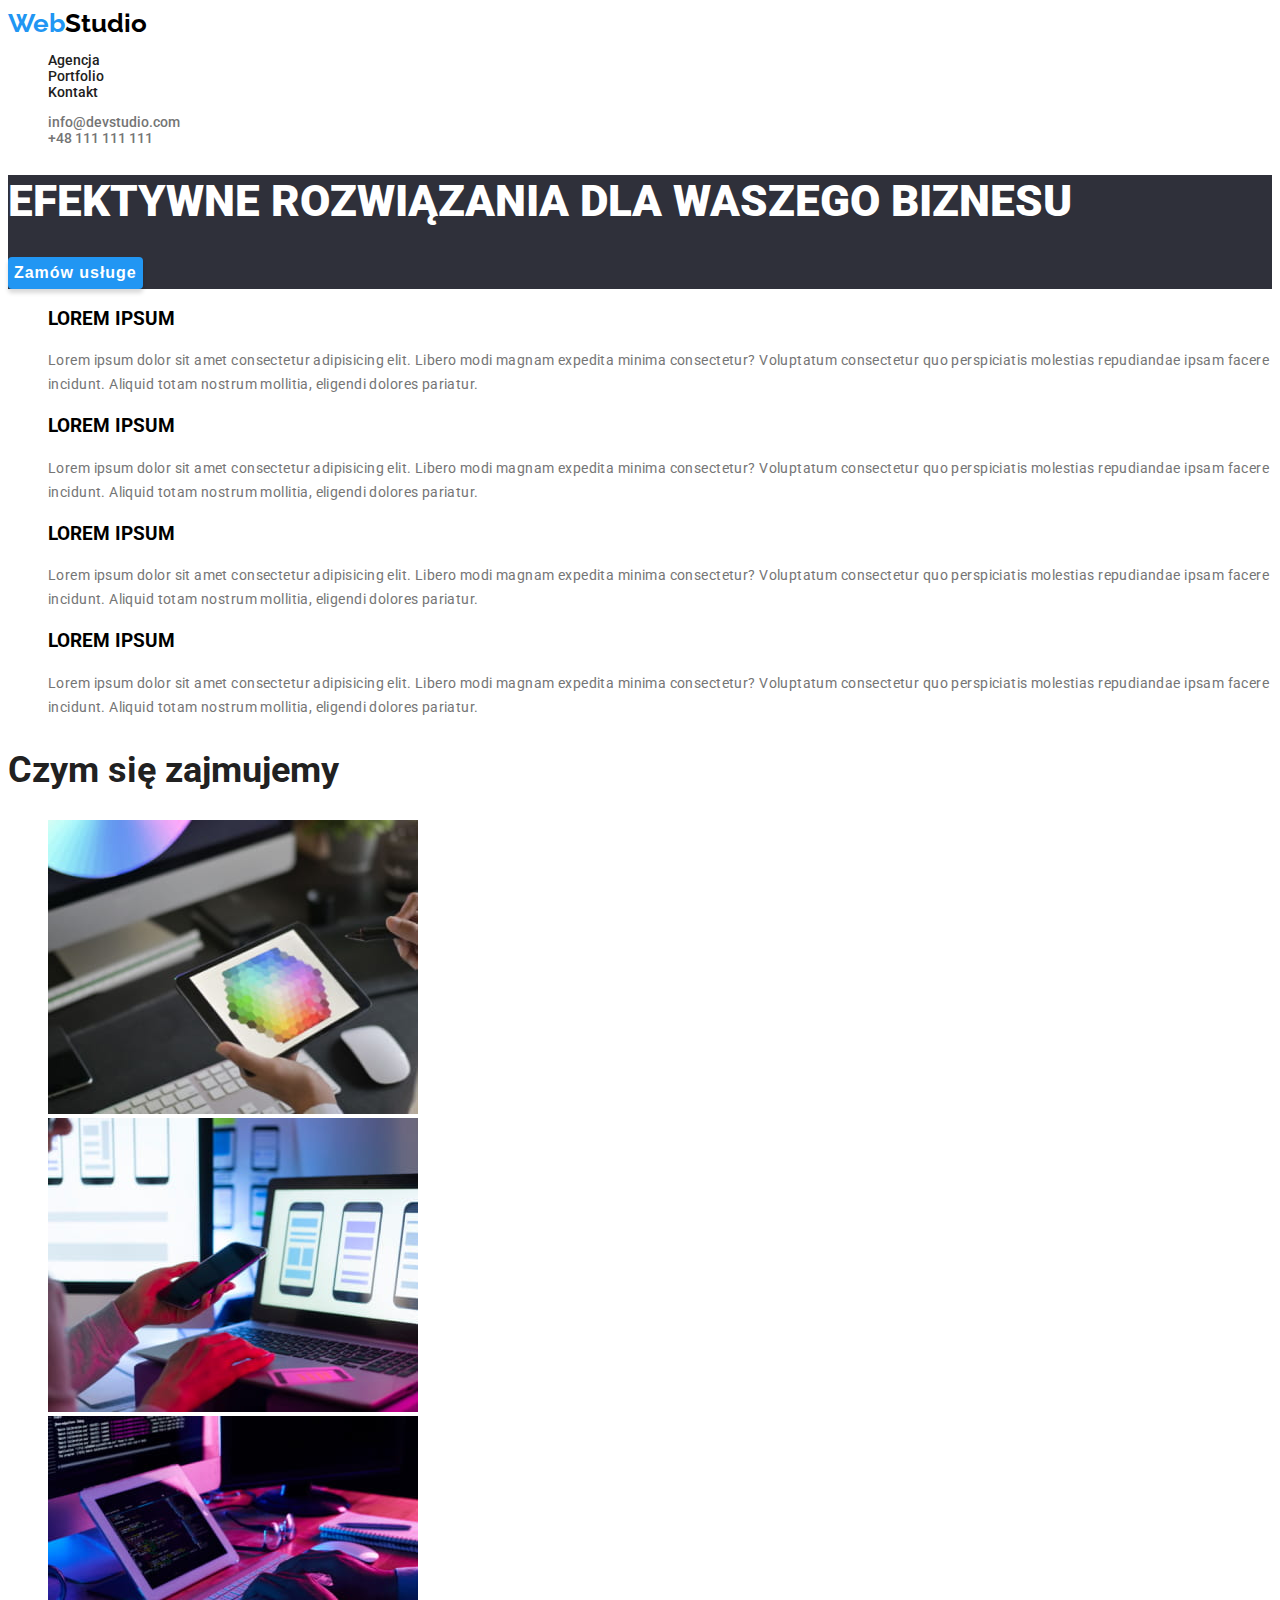
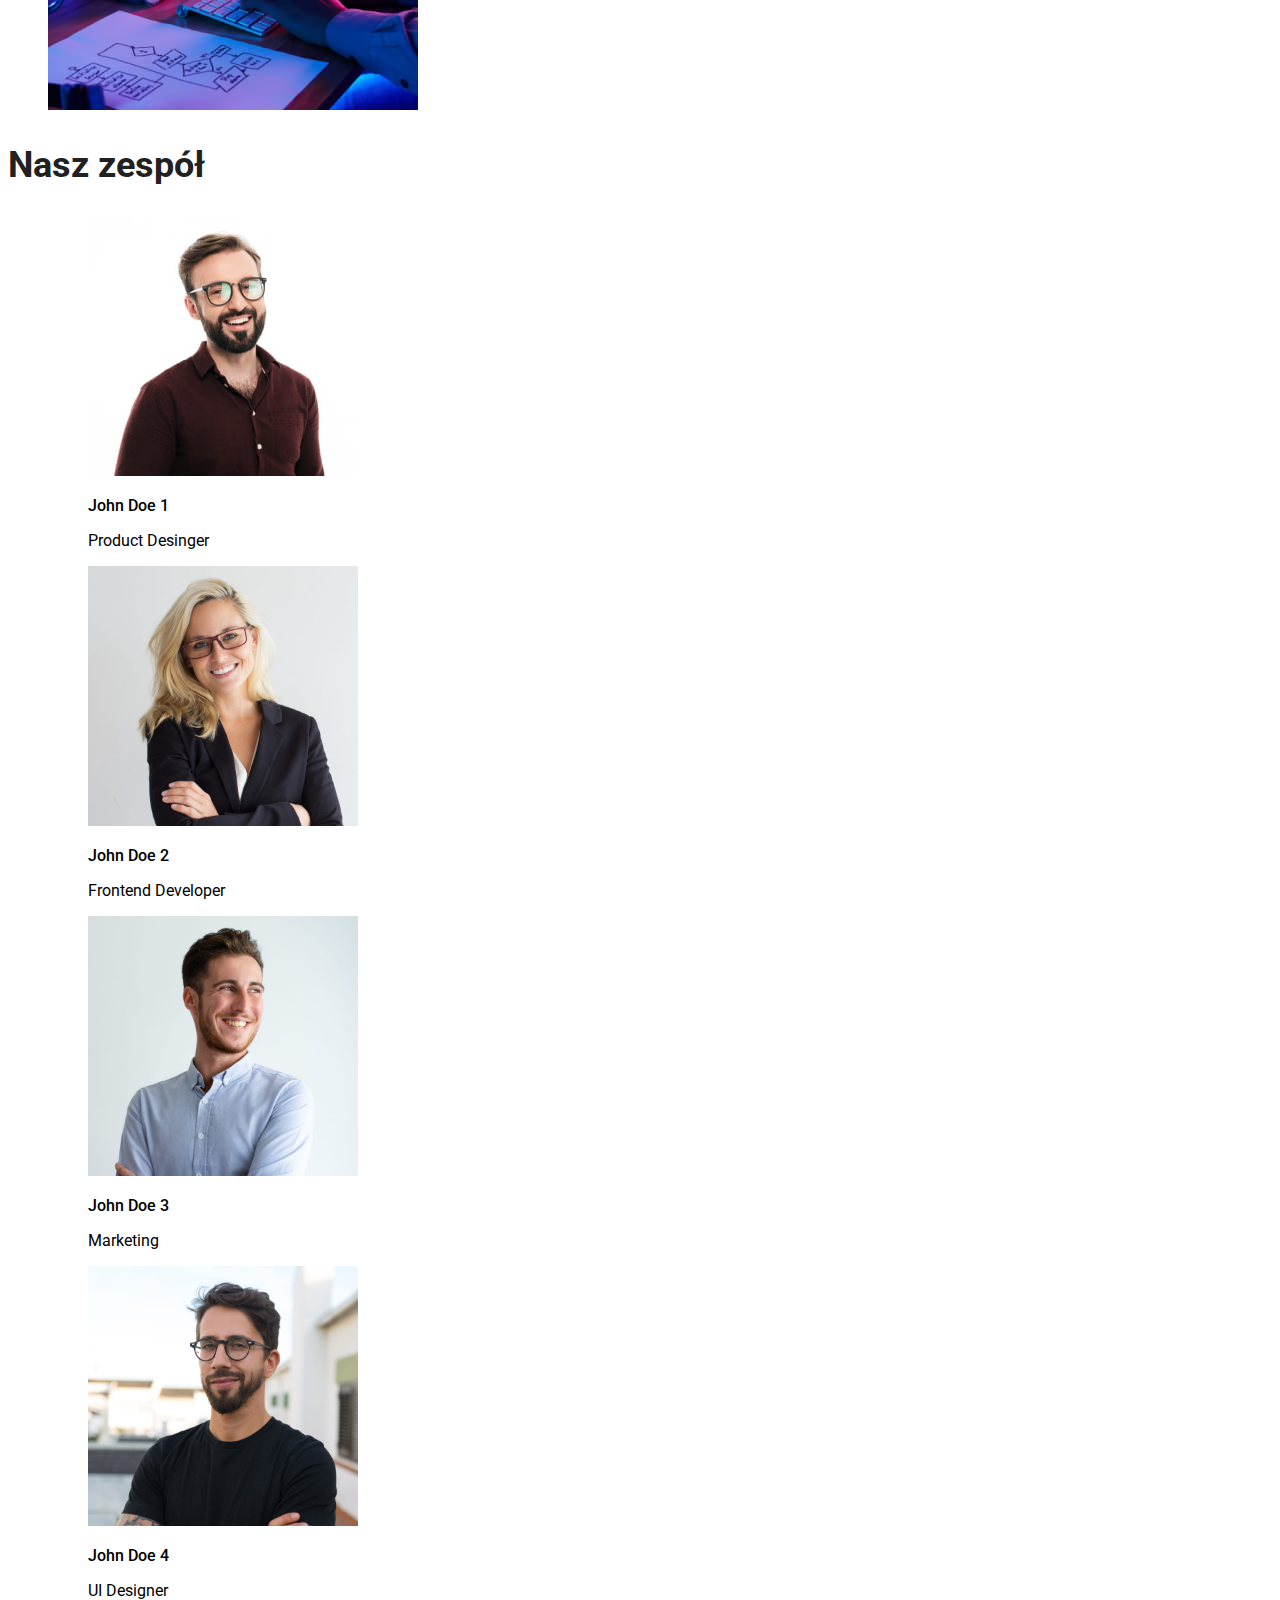
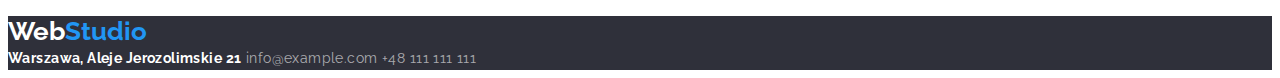
<file: index.html>
<!DOCTYPE html>
<html lang="pl">

<head>
    <meta charset="utf-8" />
    <title>WebStudio - Website</title>

    <!--Fonts-->
    <link rel="preconnect" href="https://fonts.googleapis.com">
    <link rel="preconnect" href="https://fonts.gstatic.com" crossorigin>
    <link href="https://fonts.googleapis.com/css2?family=Oleo+Script&family=Raleway:wght@700&family=Roboto:wght@400;500;700;900&display=swap" rel="stylesheet">
    <!--End Fonts-->
    <link rel="stylesheet" href="./css/styles.css" />
</head>

<body>
    <header>
        <!--Page Navigation-->
        <nav>
            <a class="logo" href="index.html">Web<span class="black-studio">Studio</span></a>
            <ul class="menu">
                <li>
                    <a href="./agencja.html">Agencja</a>
                </li>
                <li>
                    <a href="./portfolio.html">Portfolio</a>
                </li>
                <li>
                    <a href="./kontakt.html">Kontakt</a>
                </li>
            </ul>
        </nav>
        <aside>
            <ul class="navigation-contact">
                <li>
                    <a href="mailto:info@devstudio.com">info@devstudio.com</a>
                </li>
                <li>
                    <a href="tel:+48111111111">+48 111 111 111</a>
                </li>
            </ul>
        </aside>
        <!--End Page Navigation-->
    </header>

    <!--Page content-->
    <main>
        <section class="dark-bg">
            <div class="slider">
                <h1>EFEKTYWNE ROZWIĄZANIA DLA WASZEGO BIZNESU</h1>
                <button type="button">Zamów usługe</button>
            </div>
        </section>
    
    <!--Articles section-->
        <section class="articles-section">
            <ul class="articles-section-list">
                <li>
                    <h3>LOREM IPSUM</h3>
                    <p>Lorem ipsum dolor sit amet consectetur adipisicing elit. Libero modi magnam expedita minima
                        consectetur? Voluptatum consectetur quo perspiciatis molestias repudiandae ipsam facere
                        incidunt. Aliquid totam nostrum mollitia, eligendi dolores pariatur.</p>
                </li>

                <li>
                    <h3>LOREM IPSUM</h3>
                    <p>Lorem ipsum dolor sit amet consectetur adipisicing elit. Libero modi magnam expedita minima
                        consectetur? Voluptatum consectetur quo perspiciatis molestias repudiandae ipsam facere
                        incidunt. Aliquid totam nostrum mollitia, eligendi dolores pariatur.</p>
                </li>

                <li>
                    <h3>LOREM IPSUM</h3>
                    <p>Lorem ipsum dolor sit amet consectetur adipisicing elit. Libero modi magnam expedita minima
                        consectetur? Voluptatum consectetur quo perspiciatis molestias repudiandae ipsam facere
                        incidunt. Aliquid totam nostrum mollitia, eligendi dolores pariatur.</p>
                </li>

                <li>
                    <h3>LOREM IPSUM</h3>
                    <p>Lorem ipsum dolor sit amet consectetur adipisicing elit. Libero modi magnam expedita minima
                        consectetur? Voluptatum consectetur quo perspiciatis molestias repudiandae ipsam facere
                        incidunt. Aliquid totam nostrum mollitia, eligendi dolores pariatur.</p>
                </li>
        </section>

    <!--What we do section-->
        <section class="what-we-do">
            <h2>Czym się zajmujemy</h2>
            <ul class="what-we-do-list">
                <li><img src="images/code.jpg" alt="pisanie kodu" width="370" height="294" /></li>
                <li><img src="images/telephone.jpg" alt="telefon" width="370" height="294" /></li>
                <li><img src="images/tablet.jpg" alt="tablet" width="370" height="294" /></li>
            </ul>
        </section>

    <!--Our team section-->
        <section class="our-team-section">
            <h2>Nasz zespół</h2>
            <ul class="our-team-section-list">
                <li>
                    <figure>
                        <img src="images/img1.jpg" alt="John Doe 1" width="270" height="260" />
                        <figcaption>
                            <h3>John Doe 1</h3>
                            <p>Product Desinger</p>
                        </figcaption>
                    </figure>
                </li>
            </ul>

            <ul class="our-team-section-list">
                <li>
                    <figure>
                        <img src="images/img2.jpg" alt="John Doe 2" width="270" height="260" />
                        <figcaption>   
                            <h3>John Doe 2</h3>
                            <p>Frontend Developer</p>
                        </figcaption>
                    </figure>
                </li>
            </ul>

            <ul class="our-team-section-list">
                <li>
                    <figure>
                        <img src="images/img3.jpg" alt="John Doe 3" width="270" height="260" />
                        <figcaption>
                            <h3>John Doe 3</h3>
                            <p>Marketing</p>
                        </figcaption>
                    </figure>
                </li>
            </ul>

            <ul class="our-team-section-list">
                <li>
                    <figure>
                        <img src="images/img4.jpg" alt="John Doe 4" width="270" height="260" />
                        <figcaption>
                            <h3>John Doe 4</h3>
                            <p>UI Designer</p>
                        </figcaption>
                    </figure>
                </li>
            </ul>
        </section>    
    <!--End Our team section-->
    </main>

    <!--Page footer-->
    <footer class="dark-bg">
        <div class="footer">
            <a href="index.html" class="logo"><span class="white-studio">Web</span>Studio</a>
            <address class="address">
                <span class="footer-adress"><a href="https://goo.gl/maps/cexEDxkeDW6zovho7" target="_blank">Warszawa, Aleje Jerozolimskie 21</a></span>
                <a class="footer-contact" href="mailto:info@example.com">info@example.com</a>
                <a class="footer-contact" href="tel:+48111111111">+48 111 111 111</a>
            </address>
        </div>
    </footer>
    <!--End Page footer-->
</body>

</html>
</file>
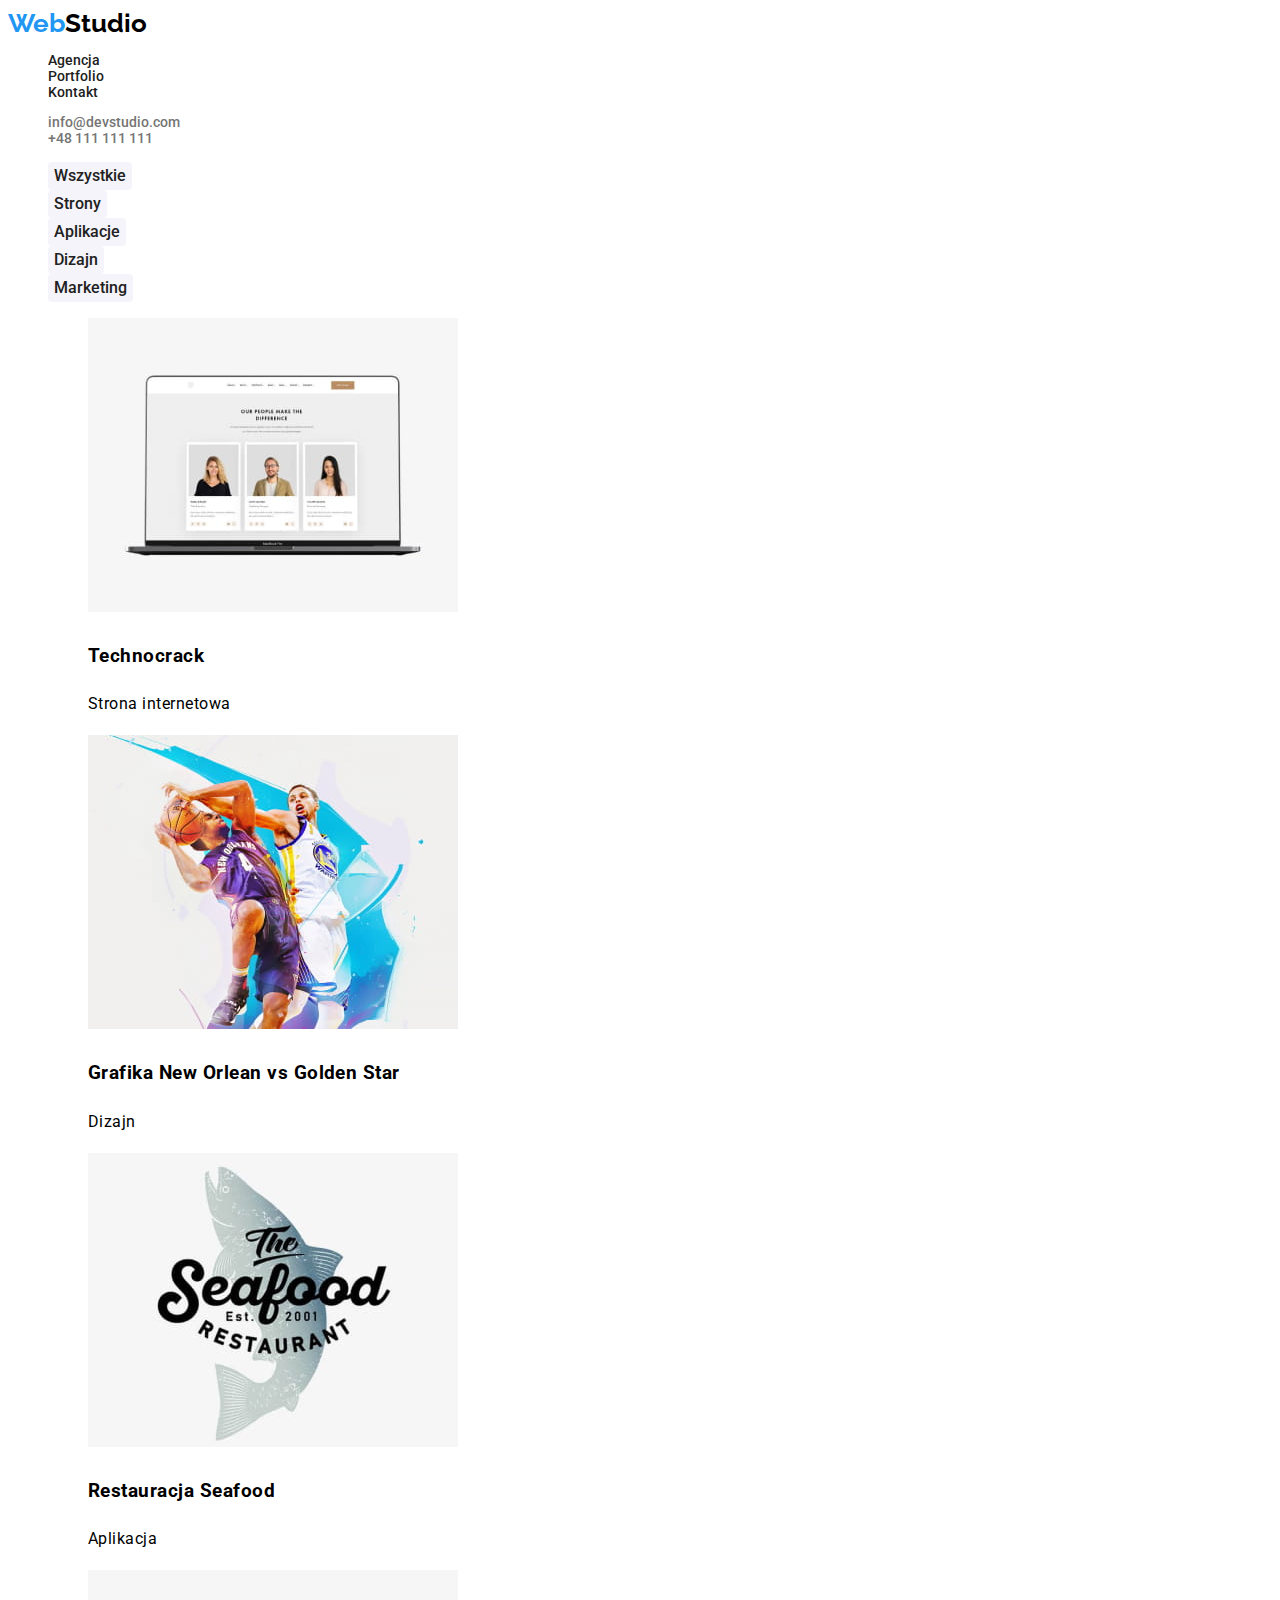
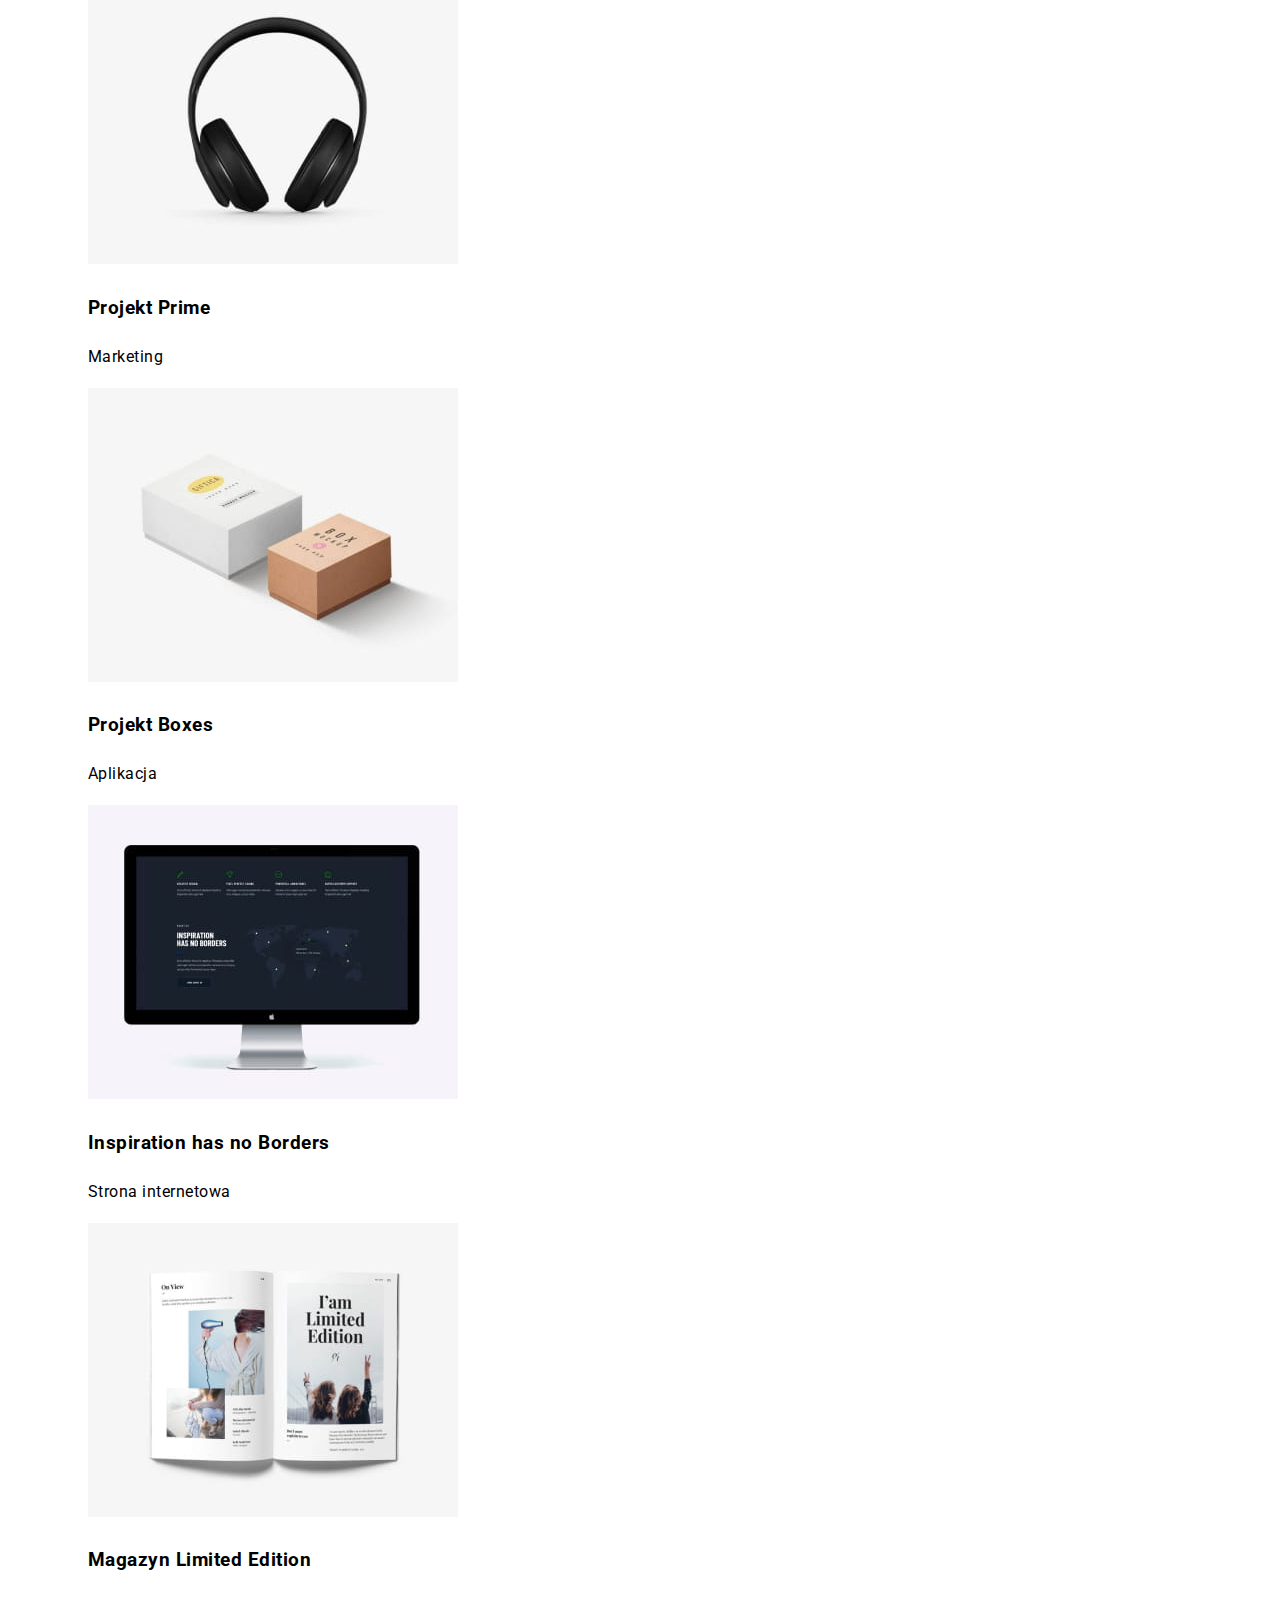
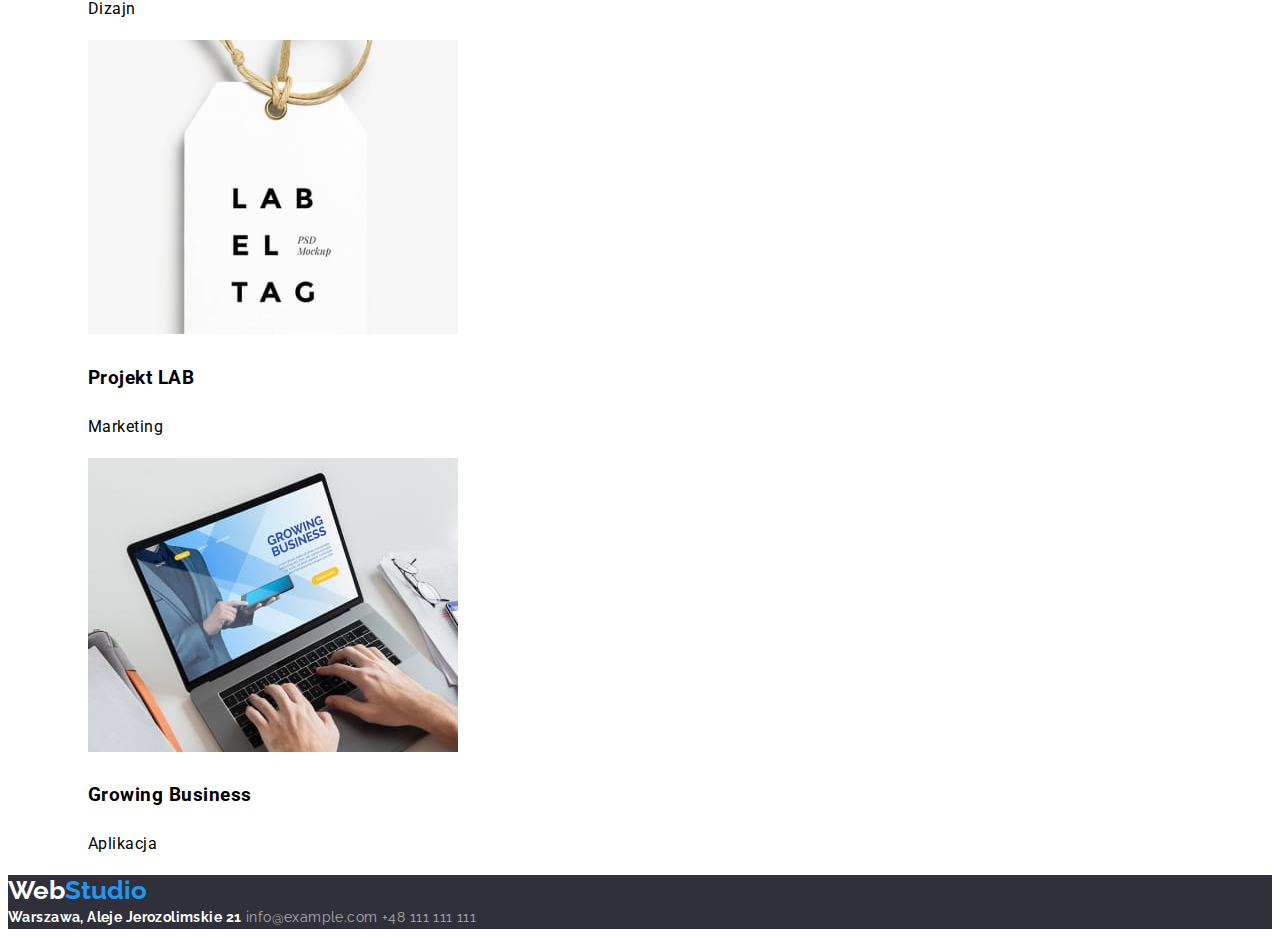
<file: portfolio.html>
<!DOCTYPE html>
<html lang="pl">

<head>
<meta charset="utf-8">
<title>Portfolio</title>

 <!--Fonts-->
 <link rel="preconnect" href="https://fonts.googleapis.com">
 <link rel="preconnect" href="https://fonts.gstatic.com" crossorigin>
 <link href="https://fonts.googleapis.com/css2?family=Oleo+Script&family=Raleway:wght@700&family=Roboto:wght@400;500;700;900&display=swap" rel="stylesheet">
 <!--End Fonts-->
 <link rel="stylesheet" href="./css/styles.css" />
</head>

<body>
    <header>
        <!--Page Navigation-->
        <nav>
            <a class="logo" href="index.html">Web<span class="black-studio">Studio</span></a>
            <ul class="menu">
                <li>
                    <a href="./agencja.html">Agencja</a>
                </li>
                <li>
                    <a href="./portfolio.html">Portfolio</a>
                </li>
                <li>
                    <a href="./kontakt.html">Kontakt</a>
                </li>
            </ul>
        </nav>
        <aside>
            <ul class="navigation-contact">
                <li>
                    <a href="mailto:info@devstudio.com">info@devstudio.com</a>
                </li>
                <li>
                    <a href="tel:+48111111111">+48 111 111 111</a>
                </li>
            </ul>
        </aside>
        <!--End Page Navigation-->
    </header>

        <!--Portfolio navigation menu-->
        <section>
            <ul class="portfolio-menu">
                <li>
                    <a href="#wszystkie"><button class="button-portfolio" type="button">Wszystkie</button></a>
                </li>
                <li>
                    <a href="#strony"><button class="button-portfolio" type="button">Strony</button></a>
                </li>
                <li>
                    <a href="#aplikacje"><button class="button-portfolio" type="button">Aplikacje</button></a>
                </li>
                <li>
                    <a href="#dizajn"><button class="button-portfolio" type="button">Dizajn</button></a>
                </li>
                <li>
                    <a href="#marketing"><button class="button-portfolio" type="button">Marketing</button></a>
                </li>
            </ul>
        </section>
        <!--End portfolio navigation menu-->

        <!--portfolio section-->
        <section class="portfolio">
            <ul class="portfolio-list">
                <li>
                    <figure>
                        <img src="./images/imgtechnocrack.jpg" alt="Technocrack" width="370" height="294" />
                        <figcaption>
                            <h3>Technocrack</h3>
                            <p>Strona internetowa</p>
                        </figcaption>
                    </figure>
                </li>
            </ul>

            <ul class="portfolio-list">
                <li>
                    <figure>
                        <img src="./images/imgneworlean.jpg" alt="Grafika New Orlean vs Golden Star" width="370" height="294" />
                        <figcaption>   
                            <h3>Grafika New Orlean vs Golden Star</h3>
                            <p>Dizajn</p>
                        </figcaption>
                    </figure>
                </li>
            </ul>

            <ul class="portfolio-list">
                <li>
                    <figure>
                        <img src="./images/imgseafood.jpg" alt="Restaurant Sea Food" width="370" height="294" />
                        <figcaption>
                            <h3>Restauracja Seafood</h3>
                            <p>Aplikacja</p>
                        </figcaption>
                    </figure>
                </li>
            </ul>

            <ul class="portfolio-list">
                <li>
                    <figure>
                        <img src="./images/imgmarketing.jpg" alt="Project Prime" width="370" height="294" />
                        <figcaption>
                            <h3>Projekt Prime</h3>
                            <p>Marketing</p>
                        </figcaption>
                    </figure>
                </li>
            </ul>

            <ul class="portfolio-list">
                <li>
                    <figure>
                        <img src="./images/imgprojectbox.jpg" alt="Project Boxes" width="370" height="294" />
                        <figcaption>
                            <h3>Projekt Boxes</h3>
                            <p>Aplikacja</p>
                        </figcaption>
                    </figure>
                </li>
            </ul>

            <ul class="portfolio-list">
                <li>
                    <figure>
                        <img src="./images/imginspiration.jpg" alt="Inspiration has no Borders" width="370" height="294" />
                        <figcaption>
                            <h3>Inspiration has no Borders</h3>
                            <p>Strona internetowa</p>
                        </figcaption>
                    </figure>
                </li>
            </ul>

            <ul class="portfolio-list">
                <li>
                    <figure>
                        <img src="./images/imgmagazyn.jpg" alt="Magazyn Limited Edition" width="370" height="294" />
                        <figcaption>
                            <h3>Magazyn Limited Edition</h3>
                            <p>Dizajn</p>
                        </figcaption>
                    </figure>
                </li>
            </ul>

            <ul class="portfolio-list">
                <li>
                    <figure>
                        <img src="./images/imgprojektlab.jpg" alt="Projekt LAB" width="370" height="294" />
                        <figcaption>
                            <h3>Projekt LAB</h3>
                            <p>Marketing</p>
                        </figcaption>
                    </figure>
                </li>
            </ul>

            <ul class="portfolio-list">
                <li>
                    <figure>
                        <img src="./images/imggrowingbusiness.jpg" alt="Growing Business" width="370" height="294" />
                        <figcaption>
                            <h3>Growing Business</h3>
                            <p>Aplikacja</p>
                        </figcaption>
                    </figure>
                </li>
            </ul>
        </section>    
        <!--End portfolio section-->
    </main>

      <!--Page footer-->
    <footer class="dark-bg">
        <div class="footer">
            <a href="index.html" class="logo"><span class="white-studio">Web</span>Studio</a>
            <address class="address">
                <span class="footer-adress"><a href="https://goo.gl/maps/cexEDxkeDW6zovho7" target="_blank">Warszawa, Aleje Jerozolimskie 21</a></span>
                <a class="footer-contact" href="mailto:info@example.com">info@example.com</a>
                <a class="footer-contact" href="tel:+48111111111">+48 111 111 111</a>
            </address>
        </div>
    </footer>
    <!--End Page footer-->

</body>
</html>
</file>
<file: css/styles.css>
:root {
    --primary-color: #2196f3;
    --secundary-color: #757575;
    --tertiary-color: #212121;
    --quaternary-color: #ffffff;
}

ul {
    list-style: none;
}

body {
    font-family: 'Roboto';
}

/* HEADER */

.logo {
    font-family: 'Raleway';
    font-style: normal;
    font-weight: 700;
    font-size: 26px;
    text-decoration: none;
    color: var(--primary-color);
    margin-right: 93px;
    padding: 24px 0 25px;
}

.black-studio {
    color: #000;
}

.white-studio {
    color: #fff;
}

.menu {
    list-style: none;
    font-family: 'Roboto';
    font-weight: 500;
    font-size: 14px;
    color: var(--tertiary-color);
}

.nav-link {
    font-weight: 500;
    font-size: 14px;
    line-height: 16px;
}

.nav-contact-email {
    font-weight: 500;
    font-size: 14px;
    line-height: 16px;
    letter-spacing: 0.02em;
}

.nav-contact-phone {
    font-weight: 500;
    font-size: 14px;
    line-height: 16px;
    letter-spacing: 0.02em;
}

.menu a {
    color: var(--tertiary-color); 
	text-decoration: none;
    cursor: pointer;
}

.menu a:hover,
.menu a:focus {
	color: var(--primary-color);
}

.navigation-contact {
    list-style: none;
    font-weight: 500;
    font-size: 14px;
    color: var(--secundary-color);
}

.navigation-contact a {
    text-decoration: none;
    color: var(--secundary-color);
}

.navigation-contact a:hover,
.navigation-contact a:focus {
    color: var(--primary-color);
}

/* Slider */

.dark-bg {
    background: #2f303a;
}

.slider {
}

.slider h1 {
    font-weight: 900;
    font-size: 44px;
    color: var(--quaternary-color);
    background: #2F303A;
}

.slider button {
    font-weight: 700;
    font-size: 16px;
    line-height: 30px;
    display: flex;
    align-items: center;
    text-align: center;
    letter-spacing: 0.06em;
    cursor: pointer;
    border-radius: 4px;
    border: none;
    color: var(--quaternary-color);
    background: var(--primary-color);
    box-shadow: 0px 4px 4px rgba(0, 0, 0, 0.15);
}

/* Articles */

.articles {
}

.articles h3 {
    font-weight: 700;
    font-size: 14px;
    color: var(--tertiary-color);
    text-transform: uppercase;
  }
  
.articles-section p {
    font-size: 14px;
    color: var(--secundary-color);
    letter-spacing: 0.03em;
    line-height: 24px;
}

/* Section - What We Do */

.what-we-do {
    font-family: 'Roboto';
    font-style: normal;
}

.what-we-do-list {
    list-style: none;
}

.what-we-do h2 {
    font-weight: 700;
    font-size: 36px;
    color: var(--tertiary-color);
}

/* Section - Out team */

.our-team-section-bg {
    background: #f5f4fa;
}

.our-team-section {
    font-family: 'Roboto';
    font-style: normal;
}

.our-team-section h2 {
    font-weight: 700;
    font-size: 36px;
    color: var(--tertiary-color);
}

.our-team-section-list {
    list-style: none;
    font-size: 16px;
}

.our-team-section-list h3 {
    font-weight: 500;
    font-size: 16px;
}

.our-team-section-list p {
    font-weight: 400;
    font-size: 16px;
}

/* Section - Portfolio menu */

.portfolio-menu {
    list-style: none;
}

.portfolio-menu a {
    text-decoration: none;
}

.button-portfolio {
    font-family: 'Roboto';
    font-size: 16px;
    font-weight: 500;
    line-height: 26px;
    display: flex;
    align-items: center;
    text-align: center;
    color: var(--tertiary-color);
    cursor: pointer;
    border-radius: 4px;
    border: none;
    background: #F5F4FA;
    box-shadow: none;
    transition-duration: 0.4s;
}
  
.button-portfolio:hover {
    color: var(--quaternary-color);
    background-color: var(--primary-color);
    box-shadow: 0px 3px 1px rgba(0, 0, 0, 0.1), 0px 1px 2px rgba(0, 0, 0, 0.08), 0px 2px 2px rgba(0, 0, 0, 0.12);
}

/* Section - Portfolio */

.portfolio {
}

.portfolio-list {
    font-family: 'Roboto';
    font-style: normal;
    line-height: 30px;
    letter-spacing: 0.03em;
    list-style: none;
}

.portfolio-name {
    font-weight: 700;
    font-size: 18px;
    color: var(--tertiary-color);
}

.potfolio-subname {
    font-weight: 400;
    font-size: 16px;
    color: var(--secundary-color);
}

/* Footer */

.footer {
    font-family: 'Raleway';
    font-style: normal;
    font-weight: 700;
    font-size: 26px;
    background: #2F303A;
}

.footer a {
    text-decoration: none;
}

.address {
    font-style: normal;
    font-weight: 400;
    font-size: 14px;
    line-height: 24px;
    letter-spacing: 0.03em;
    text-decoration: none;
}

.footer-adress {
    font-weight: bold;
    color: var(--quaternary-color);
}

.footer-adress a {
    text-decoration: none;
    color: var(--quaternary-color);
}

.footer-contact {
    color: rgba(255, 255, 255, 0.6);
}

.footer-contact a {
    text-decoration: none;
    color: rgba(255, 255, 255, 0.6);
}

.footer a:hover,
.footer a:focus {
    color: var(--primary-color);
}
</file>
